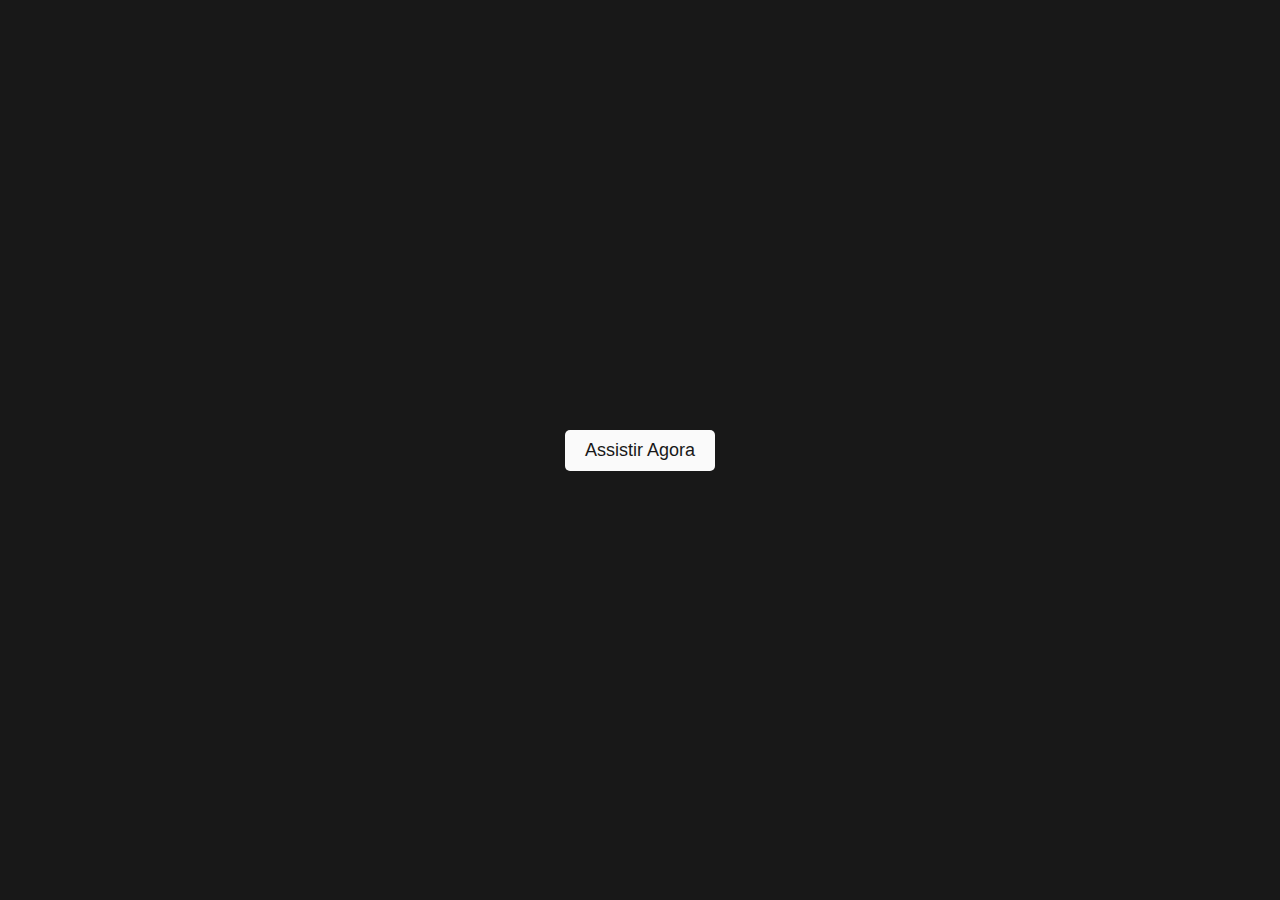
<file: A-Forja-O-Poder-da-transformacao/index.html>
<!DOCTYPE html>
<html lang="pt-br">
<head>
    <meta charset="UTF-8">
    <meta name="viewport" content="width=device-width, initial-scale=1.0">
    <link rel="stylesheet" href="style.css">
    <script src="app.js" defer></script>
    <title>A Forja - O Poder da transformação</title>
</head>
<body>
    <div class="container" id="container">
        <button class="btn-play" id="playButton">Assistir Agora</button>
        <button class="btn-doar hidden" id="doarButton">Fazer uma doação</button>
       <div id="videoFrame" class="hidden">
        <div class="thumb hidden" id="thumb"></div>
        <div class="play-icon hidden" id="playIcon">
            <svg xmlns="http://www.w3.org/2000/svg" width="100" heigth="100" viewBox="0 0 384 512">
                <!--!Font Awesome Free 6.6.0 by @fontawesome - https://fontawesome.com License - https://fontawesome.com/license/free Copyright 2024 Fonticons, Inc.-->
                <path d="M73 39c-14.8-9.1-33.4-9.4-48.5-.9S0 62.6 0 80L0 432c0 17.4 9.4 33.4 24.5 41.9s33.7 8.1 48.5-.9L361 297c14.3-8.7 23-24.2 23-41s-8.7-32.2-23-41L73 39z"/></svg>
        </div>
        <h2 class="titleVideo" id="titleVideo">A Forja - O poder da transformação</h2>
        <div class="privacy" id="privacy"></div>
        <iframe 
            id="video" 
            width="920" 
            height="500" 
            style="max-width:100%;max-height:100%"
            src="" 
            title=""
            loading="lazy"
            frameborder="0" 
            allow="autoplay; accelerometer; encrypted-media; picture-in-picture" 
            referrerpolicy="strict-origin-when-cross-origin" 
            allowfullscreen>
        </iframe>

        </div>
        <p id="videoDescription" class="hidden"><span>Observação:</span> o video se inicializa em 360P (pior qualidade), para colocar em Full HD (melhor qualidade) basta modificar para 1080P.</p>

    </div>
</body>
</html>
</file>
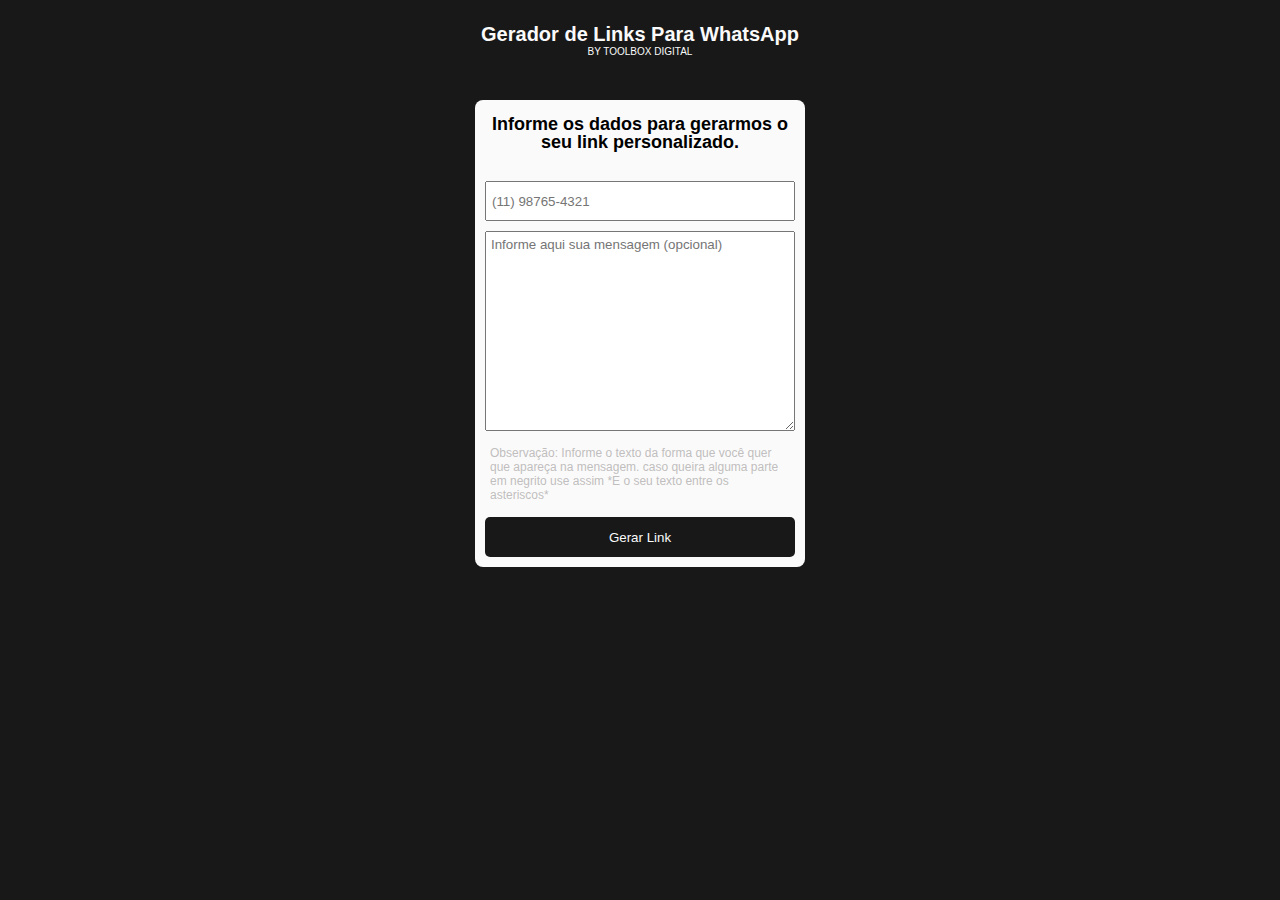
<file: gerador-de-link/index.html>
<!DOCTYPE html>
<html lang="en">
  <head>
    <meta charset="UTF-8" />
    <meta name="viewport" content="width=device-width, initial-scale=1.0" />
    <link rel="stylesheet" href="style.css" />
    <script src="gerador.js" defer></script>
    <title>Gerador de Link - Toolbox Digital</title>
  </head>
  <body>
    <header>
      <div class="logo">
        Gerador de Links Para WhatsApp <span>By Toolbox Digital</span>
      </div>
    </header>
    <div class="container">
      <div class="box-container">
        <div id="box-input" class="">
          <h2 class="box-title">
            Informe os dados para gerarmos o seu link personalizado.
          </h2>
          <input
            type="text"
            id="telefone"
            maxlength="20"
            placeholder="(11) 98765-4321"
            oninput="mascararTelefone(this)"
            required
          />

          <textarea
            id="mensagem"
            placeholder="Informe aqui sua mensagem (opcional)"
            rows="6"
          ></textarea>
          <p class="observation">
            Observação: Informe o texto da forma que você quer que apareça na
            mensagem. caso queira alguma parte em negrito use assim *E o seu
            texto entre os asteriscos*
          </p>
          <button id="gerarLink">Gerar Link</button>
        </div>

        <div id="copyArea" class="hidden">
          <p class="area" id="textArea"></p>
          <button id="copyLink">Copiar Link</button>
        </div>
      </div>
    </div>
  </body>
</html>
</file>
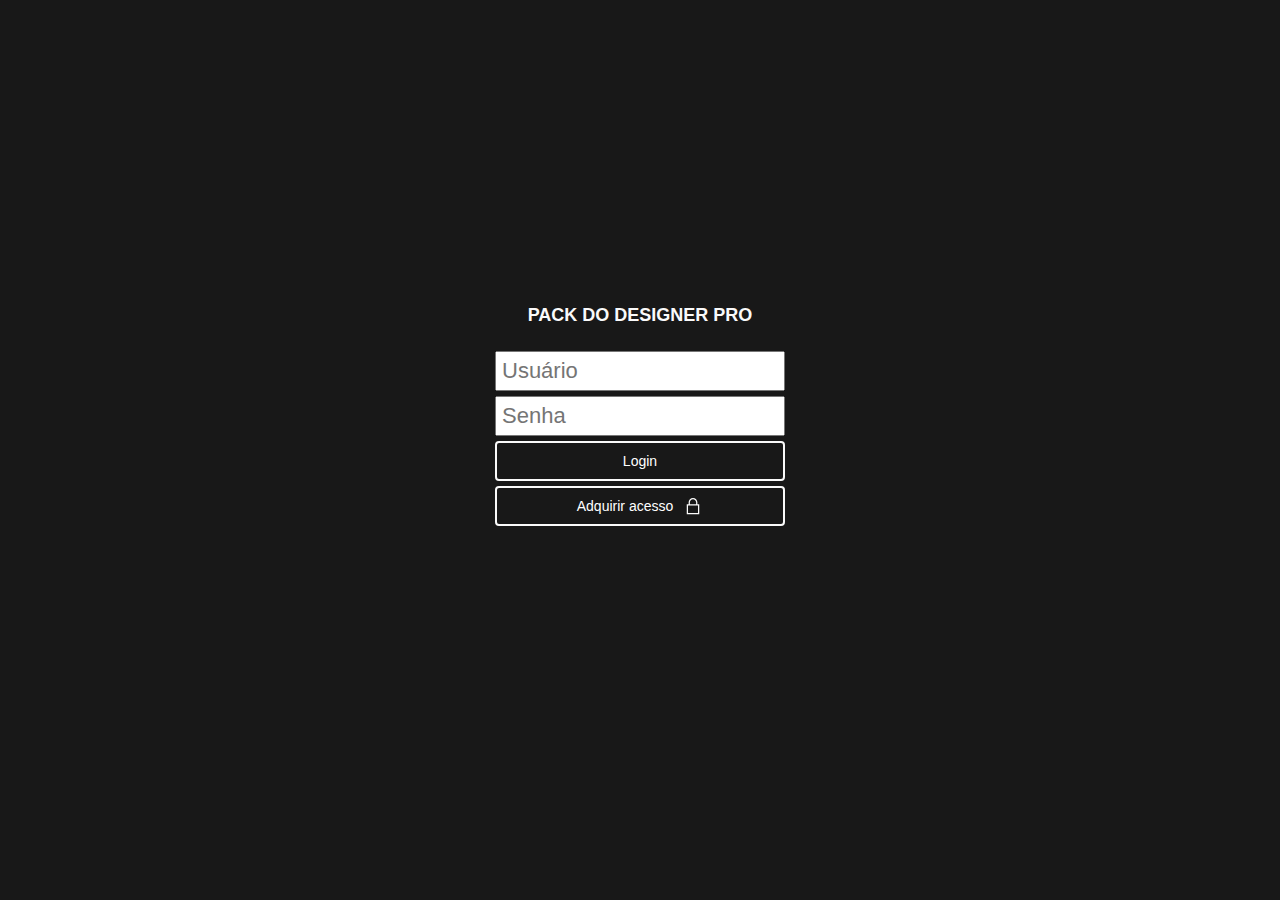
<file: pack-de-designer/index.html>
<!DOCTYPE html>
<html lang="en">
<head>
    <meta charset="UTF-8">
    <meta name="viewport" content="width=device-width, initial-scale=1.0">
    <link rel="stylesheet" href="style.css">
    <script src="pack.js" defer></script>
    <title>DPack do Designer</title>
</head>
<body>
    <header class="header hidden" id="header">
        <div class="header-content">
          <div class="logo">Pack do Designer PRO</div>
        </div>
      </header>

      <div id="login-container">
        <div class="login">
            <h2>Pack do Designer PRO</h2>
            <input type="text" id="username" placeholder="Usuário" />
            <input type="password" id="password" placeholder="Senha" />
            <div class="buttons-log">
                <button id="login-button">Login</button>
                <button id="access-button">Adquirir acesso <svg xmlns="http://www.w3.org/2000/svg" x="0px" y="0px" width="20" height="20" viewBox="0 0 32 32">
                    <path d="M 16 3 C 12.15625 3 9 6.15625 9 10 L 9 13 L 6 13 L 6 29 L 26 29 L 26 13 L 23 13 L 23 10 C 23 6.15625 19.84375 3 16 3 Z M 16 5 C 18.753906 5 21 7.246094 21 10 L 21 13 L 11 13 L 11 10 C 11 7.246094 13.246094 5 16 5 Z M 8 15 L 24 15 L 24 27 L 8 27 Z"></path>
                    </svg></button>
            </div>
            
            <div id="error-message" style="color: red; display: none; font-size: 14px;">Usuário ou senha incorretos!</div>
            <p id="adesao" width>Para adquirir um acesso clique em adquirir acesso e solicite com o administrador.</p>
        </div>
        
    </div>
    <div class="container hidden" id="container">
        <div id="products" class="products">
          <!-- Os produtos serão inseridos aqui pelo JavaScript -->
        </div>
      </div>
</body>
</html>
</file>
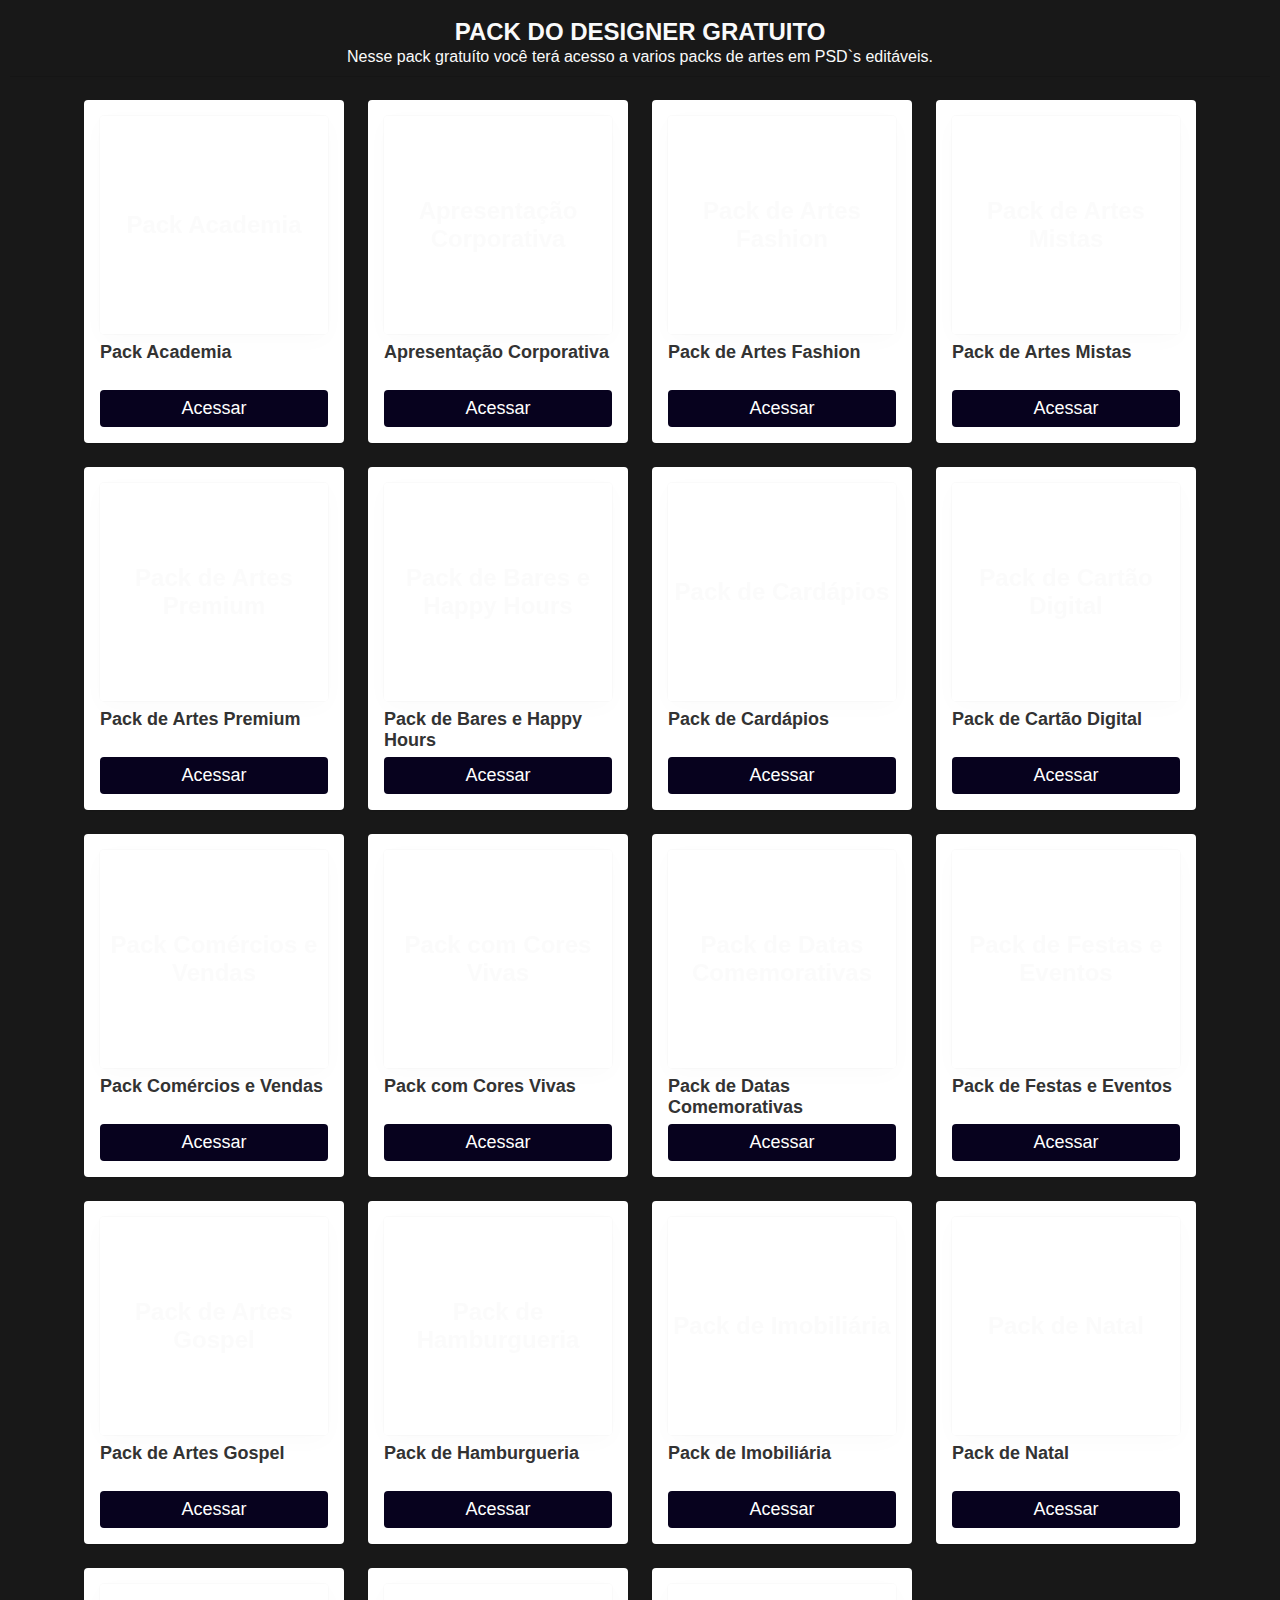
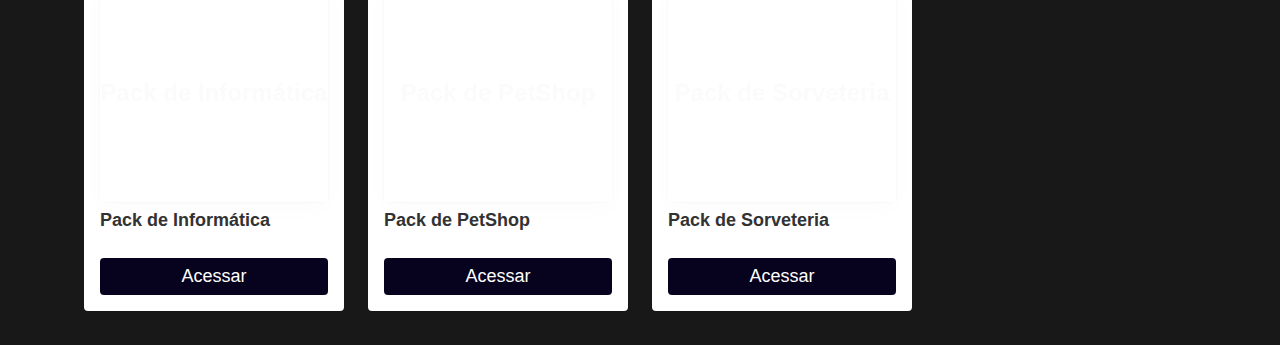
<file: pack-gratuito-de-designer/index.html>
<!DOCTYPE html>
<html lang="en">
<head>
    <meta charset="UTF-8">
    <meta name="viewport" content="width=device-width, initial-scale=1.0">
    <link rel="stylesheet" href="style.css">
    <script src="pack.js" defer></script>
    <title>Pack do Designer Gratuito</title>
</head>
<body>
    <header class="header hidden" id="header">
        <div class="header-content">
          <div class="logo">Pack do Designer Gratuito</div>
          <p class="description"> Nesse pack gratuíto você terá acesso a varios packs de artes em PSD`s editáveis. </p>
        </div>
      </header>   
    </div>
    <div class="container hidden" id="container">
        <div id="products" class="products">
          <!-- Os produtos serão inseridos aqui pelo JavaScript -->
        </div>
      </div>
</body>
</html>
</file>
<file: A-Forja-O-Poder-da-transformacao/style.css>
*{
    padding: 0;
    margin: 0;
    box-sizing: border-box;
    font-family: sans-serif;
}
:root {
    --primary-color: #07021e;
    --white: #fafafa;
    --black: #181818;
    --gray: #282727;
  }

body{
    display: flex;
    justify-content: center;
    align-items: center;
    min-height: 100vh;
    margin: 0;
    padding: 20px;
    background-color: var(--black);
}

.hidden{
    display: none !important;
}

.container{
    text-align: center;
}

button{
    padding: 10px 20px;
    font-size: 18px;
    cursor: pointer;
    border: none;
    background-color: var(--white);
    color: var(--black);
    border-radius: 5px;
}

#videoFrame{
    position: relative;
    margin-top: 20px;
    padding: 20px;
    width: 100%;
    display: flex;
    align-items: center;
    justify-content: center;

    
}

.thumb{
    width: 920px;
    height: 500px;
    max-width: 100%;
    max-height: 100%;
    background: url(https://ingresso-a.akamaihd.net/prd/img/movie/a-forja-o-poder-da-transformacao/66030644-61fd-4939-83a1-04e0115ffe19.webp) no-repeat center;
    background-size: cover;
    position: absolute;
    z-index: 1;

}

.play-icon{
    width: 100px;
    height: 100px;
    position: absolute;
    display: flex;
    align-items: center;
    z-index: 10;
    background-color: #e41010;
    padding: 25px;
    padding-left: 30px;
    border-radius: 120%;
    box-shadow: rgba(0, 0, 0, 0.50) 0px 1px 3px 0px, rgba(27, 31, 35, 0.20) 0px 0px 0px 1px;
    cursor: pointer;
}

.play-icon svg path{
    fill: var(--white);
}

.privacy{
    position: absolute;
    z-index: 99;
    width: 75px;
    height: 60px;
    max-width: 100%;
    top: 20px;
    left: 15px;
    background-color: transparent;
}

.titleVideo{
    position: absolute;
    top: 30px;
    right: 40px;
    z-index: 99;
    color: var(--white);
    display: none;
    opacity: 0;


}

#videoFrame:hover .titleVideo{
    display: block;
    opacity: 1;
    animation: inRight .3s forwards;


}

#videoDescription{
    max-width: 100%;
    color: var(--white);
    opacity: 0;
    text-align: center;
    animation: inUp .8s forwards;

    span{
        font-weight: 600;
    }
}

#doarButton{
    background-color: rgb(36, 228, 78);
    transform: translateX(0);
    animation: inRight .5s forwards;

}

@keyframes inUp {
    0%{
        transform: translateY(20px);
        opacity: 0;
    }
    100%{
        opacity: 1;
        transform: translateY(0);
    }
        
    }

@keyframes inRight {
    0%{
        transform: translateX(20px);
        opacity: 0;
    }
    100%{
        opacity: 1;
        transform: translateX(0);
    }
}

@media (max-width: 475px) {
    .titleVideo{
        width: 200px;
        font-size: 16px !important;
        right: 40px;
        text-align: end;
    }  
}

@media (min-width: 476px) and (max-width: 635px) {
    .titleVideo{
        width: 400px;
        right: 40px;
        text-align: end;
    
    }  
}
</file>
<file: gerador-de-link/style.css>
* {
  padding: 0;
  margin: 0;
  box-sizing: border-box;
  font-family: sans-serif;
}
:root {
  --primary-color: #07021e;
  --white: #fafafa;
  --black: #181818;
  --gray: #282727;
}
body {
  font-family: "Proxima Nova", -apple-system, "Helvetica Neue", Helvetica,
    Roboto, Arial, sans-serif;
  background-color: var(--black);
  display: flex;
  flex-direction: column;
  align-items: center;
}

.hidden {
  display: none !important;
}

header {
  max-width: 1140px;
  height: 80px;
  background-color: var(--black);
  display: flex;
  justify-content: center;
}

.logo {
  width: 330px;
  font-size: 20px;
  font-weight: 600;
  color: var(--white);
  display: flex;
  flex-direction: column;
  justify-content: center;
  align-items: center;
}

.logo span {
  font-size: 10px;
  text-transform: uppercase;
  font-weight: 200;
}

.container {
  max-width: 1140px;
  margin: 20px auto;
  padding: 0 10px;
  min-height: calc(100vh - 16vh);
  display: flex;
  justify-content: start;
  flex-direction: column;
}

.box-container {
  width: 330px;
  height: auto;
  display: flex;
  flex-direction: column;
  background-color: var(--white);
  padding: 10px;
  gap: 10px;
  align-items: center;
  justify-content: center;
  border-radius: 8px;
  transition: all 0.2s;
}
#box-input {
  padding-top: 5px;
  width: 100%;
  flex-wrap: wrap;
  display: flex;
  flex-direction: column;
  gap: 10px;
  transition: all 0.2s;
}

.box-title {
  text-align: center;
  font-size: 18px;
  line-height: 100%;
  width: 100%;
  padding-bottom: 20px;
}

#box-input input[type="text"] {
  height: 40px;
  padding: 5px;
  outline: none;
}

#box-input textarea {
  padding: 5px;
  outline: none;
  height: 200px;
}

.observation {
  font-size: 12px;
  padding: 5px;
  color: #b1aeaece;
}

button {
  height: 40px;
  background-color: var(--black);
  color: var(--white);
  border: none;
  border-radius: 5px;
  padding: 4px 12px;
  cursor: pointer;
}

#copyArea {
  display: flex;
  flex-direction: column;
  justify-content: space-between;
  width: 100%;
  gap: 10px;
  transition: all 0.2s;
}

#copyArea .area {
  height: 40px;
  font-size: 12px;
  line-height: 200%;
  overflow-y: hidden;
  overflow-x: hidden;
  background-color: rgb(31, 30, 30);
  padding: 5px;
  text-wrap: nowrap;
  display: flex;
  align-items: center;
  pointer-events: none;
  color: #cfced350;
  font-family: monospace;
}
</file>
<file: pack-de-designer/style.css>
* {
    padding: 0;
    margin: 0;
    box-sizing: border-box;
    font-family: sans-serif;
  }
  
  :root {
    --primary-color: #07021e;
    --white: #fafafa;
    --black: #181818;
    --gray: #282727;
  }

  .hidden{
    display: none !important;
  }
  
  body {
    font-family: "Proxima Nova", -apple-system, "Helvetica Neue", Helvetica,
      Roboto, Arial, sans-serif;
    background-color: var(--black);
    padding: 10px;

  }
  
  .header {
    background-color: var(--black);
    padding: 10px 0;
    box-shadow: 0 1px 0 0 rgba(0, 0, 0, 0.1);
  }
  
  .header-content {
    max-width: 1140px;
    margin: 0 auto;
    display: flex;
    align-items: center;
    justify-content: center;
  }
  
  .logo {
    line-height: 100%;
    font-size: 24px;
    font-weight: 600;
    color: var(--white);
    text-transform: uppercase;
  }
  
  #login-container {
    width: 100%;
    min-height: 90vh;
    display: flex;
    align-items: center;
    justify-content: center;

    .login{
      display: flex;
      padding: 5px;
      width: 300px;
      gap: 5px;
      flex-direction: column;
      align-items: center;
      justify-content: center;
      background-color: var(--black);
    

    h2{
      color: var(--white);
      padding-bottom: 20px;
      text-transform: uppercase;
      font-size: 18px;
    }
    input{
      outline: none;
      height: 40px;
      width: 100%;
      padding-left: 5px;
      font-size: 22px;
    }

    .buttons-log{
      display: flex;
      width: 100%;
      flex-direction: column;
      gap: 5px;
    }
    button{
      background-color: var(--black);
      border: 2px solid var(--white);
      height: 40px;
      display: flex;
      align-items: center;
      justify-content: center;
      gap: 10px;

     svg path{
        fill: var(--white);
      }
    }
    #adesao{
      display: none;
      width: 100%;
      font-size: 14px;
      color: var(--white);
    }
  }
}


  
  .container {
   max-width: 1140px;
    margin: 20px auto;
    padding: 0 10px;
    min-height: calc(100vh - 16vh);
  }
  
  .products {
    display: grid;
    grid-template-columns: repeat(auto-fill, minmax(200px, 1fr));
    gap: 16px;
  }
  
  .product {
    position: relative;
    background-color: #fff;
    border-radius: 4px;
    padding: 16px;
    box-shadow: 0 1px 1px 0 rgba(0, 0, 0, 0.1);
    transition: box-shadow 0.2s ease-in-out;
  }
  .border-animate {
    background-color: transparent;
    padding: 4px;
    border-radius: 4px;
    transition: all 0.3s;
  }
  
  .border-animate:hover {
    background-color: gray;
    padding: 4px;
  }

  
  .product:hover {
    box-shadow: 0 7px 16px 0 rgba(0, 0, 0, 0.2), 0 1px 3px 0 rgba(0, 0, 0, 0.1);
  }
  
  .product h1 {
    width: 100%;
    height: 218px;
    display: flex;
    align-items: center;
    justify-content: center;
    text-align: center;
    font-size: 24px;
    background: rgba(255, 255, 255, 0.5) url("https://st5.depositphotos.com/68854060/74393/i/450/depositphotos_743931192-stock-photo-rich-dark-gradient-featuring-deep.jpg") no-repeat center;
    background-size: cover;
    border-radius: 4px;
    backdrop-filter: blur(10px); /* Ajuste o valor do blur */
    box-shadow: rgba(0, 0, 0, 0.02) 0px 6px 24px 0px,
                rgba(0, 0, 0, 0.02) 0px 0px 0px 1px;
    color: rgba(251, 251, 251, 0.948);
    text-shadow: rgba(0, 0, 0, 0.55) 0px 6px 24px 0px;
}
  
  .product h2 {
    font-size: 18px;
    height: 40px;
    margin: 8px 0;
    color: #333;
  }
  
  .product .description {
    font-size: 12px;
    display: -webkit-box;
    -webkit-line-clamp: 2;
    -webkit-box-orient: vertical;
    line-height: 100%;
    overflow: hidden;
    text-overflow: ellipsis;
  }
  
  .product p {
    font-size: 24px;
    font-weight: 400;
    margin: 8px 0;
    color: #333;
  }


  
  button {
    background-color: var(--primary-color);
    color: white;
    border: none;
    padding: 8px 16px;
    border-radius: 4px;
    cursor: pointer;
    font-size: 14px;
    transition: background-color 0.2s ease-in-out;
  }
  
  button:hover {
    background-color: var(--gray);
  }
  
  
  

  footer {
    width: 100%;
    height: 24px;
    color: white;
    text-align: center;
    padding: 10px;
  }
</file>
<file: pack-gratuito-de-designer/style.css>
* {
    padding: 0;
    margin: 0;
    box-sizing: border-box;
    font-family: sans-serif;
  }
  
  :root {
    --primary-color: #07021e;
    --white: #fafafa;
    --black: #181818;
    --gray: #282727;
  }
  
  body {
    font-family: "Proxima Nova", -apple-system, "Helvetica Neue", Helvetica,
      Roboto, Arial, sans-serif;
    background-color: var(--black);
    padding: 10px;

  }
  
  .header {
    background-color: var(--black);
    padding: 10px 0;
    box-shadow: 0 1px 0 0 rgba(0, 0, 0, 0.1);
  }
  
  .header-content {
    max-width: 1140px;
    margin: 0 auto;
    display: flex;
    flex-direction: column;
    align-items: center;
    justify-content: center;
    gap: 4px;
    text-align: center;
  }
  
  .logo {
    line-height: 100%;
    font-size: 24px;
    font-weight: 600;
    color: var(--white);
    text-transform: uppercase;
  }

  .description{
    color: var(--white);
  }
    
  .container {
   max-width: 1140px;
    margin: 20px auto;
    padding: 0 10px;
    min-height: calc(100vh - 16vh);
  }
  
  .products {
    display: grid;
    grid-template-columns: repeat(auto-fill, minmax(220px, 1fr));
    gap: 16px;
  }
  
  .product {
    position: relative;
    background-color: #fff;
    border-radius: 4px;
    padding: 16px;
    box-shadow: 0 1px 1px 0 rgba(0, 0, 0, 0.1);
    transition: box-shadow 0.2s ease-in-out;
  }
  .border-animate {
    background-color: transparent;
    padding: 4px;
    border-radius: 4px;
    transition: all 0.3s;
  }
  
  .border-animate:hover {
    background-color: gray;
    padding: 4px;
  }

  
  .product:hover {
    box-shadow: 0 7px 16px 0 rgba(0, 0, 0, 0.2), 0 1px 3px 0 rgba(0, 0, 0, 0.1);
  }
  
  .product h1 {
    width: 100%;
    height: 218px;
    display: flex;
    align-items: center;
    justify-content: center;
    text-align: center;
    font-size: 24px;
    background: rgba(255, 255, 255, 0.5) url("https://img.freepik.com/fotos-gratis/fundo-de-papel-de-parede-colorido-embacado-artistico_58702-8463.jpg?semt=ais_hybrid-rr-similar") no-repeat center;
    background-size: cover;
    border-radius: 4px;
    backdrop-filter: blur(10px); /* Ajuste o valor do blur */
    box-shadow: rgba(0, 0, 0, 0.02) 0px 6px 24px 0px,
                rgba(0, 0, 0, 0.02) 0px 0px 0px 1px;
    color: rgba(251, 251, 251, 0.948);
    text-shadow: rgba(0, 0, 0, 0.55) 0px 6px 24px 0px;
}
  
  .product h2 {
    font-size: 18px;
    height: 40px;
    margin: 8px 0;
    color: #333;
  }
  
  
  .product p {
    font-size: 24px;
    font-weight: 400;
    margin: 8px 0;
    color: #333;
  }


  
  button {
    width: 100%;
    background-color: var(--primary-color);
    color: white;
    border: none;
    padding: 8px 16px;
    border-radius: 4px;
    cursor: pointer;
    font-size: 18px;
    transition: background-color 0.2s ease-in-out;
  }
  
  button:hover {
    background-color: var(--gray);
  }
  
  
  

  footer {
    width: 100%;
    height: 24px;
    color: white;
    text-align: center;
    padding: 10px;
  }
  

  @media (max-width: 400px) {
    .products {
      grid-template-columns: repeat(auto-fill, minmax(170px, 1fr));
      gap: 10px;
    }

    .product h1{
      font-size: 18px;
      padding: 10px;
    }

    .product h2 {
      width: 100%;
      height: 60px;
    }

 
  }
</file>
